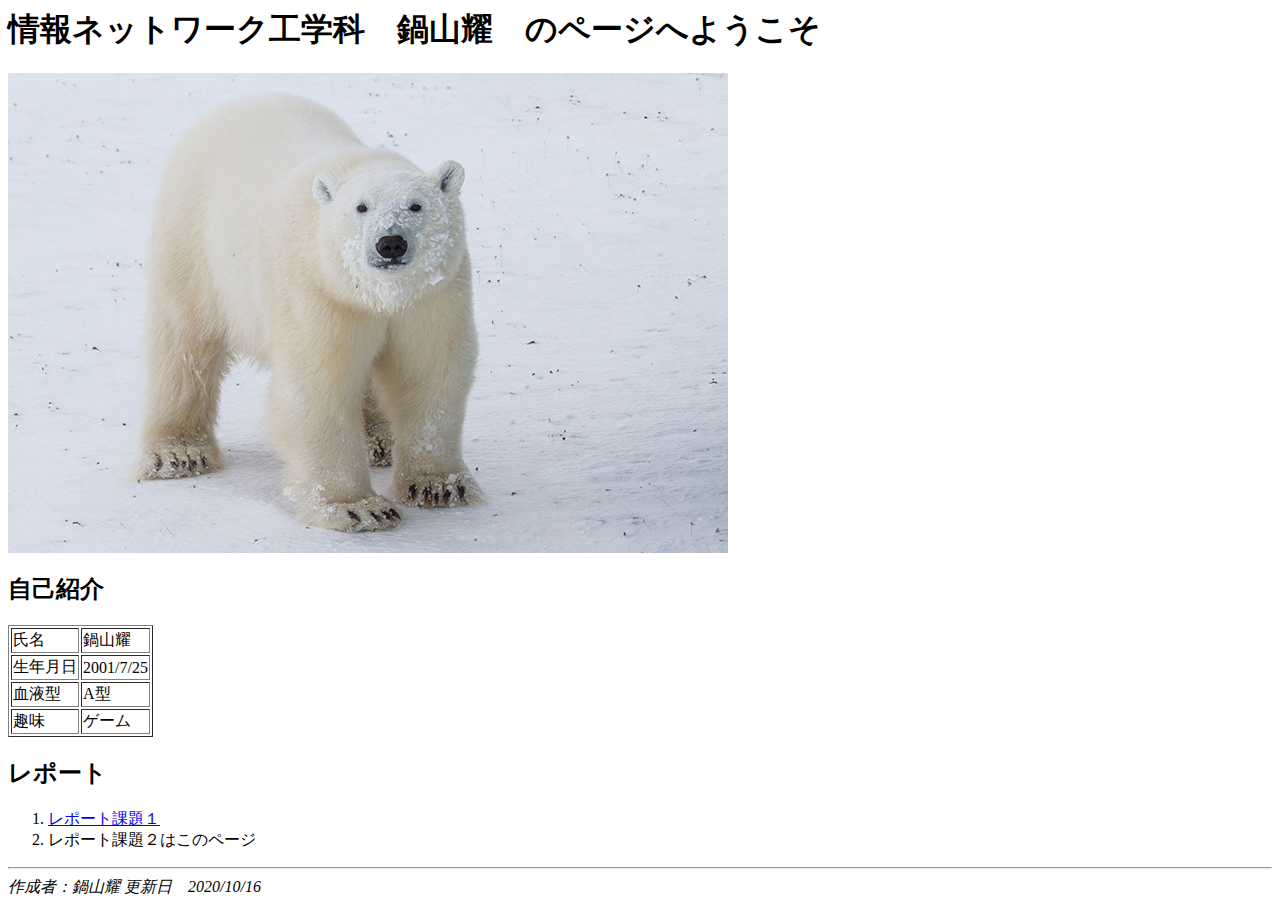
<file: index.html>
<!--コメント -->
<doctype html>
<html>
    <head>
        <meta charset="utf-8">
        <title>トップページ（課題２）</title>
    </head>
    <body>
        <h1>情報ネットワーク工学科　鍋山耀　のページへようこそ</h1>
        <img src="images/02.jpg"alt="読み込めない時用">
        <h2>自己紹介</h2>
        <table border="1">
        <tr><td>氏名</td><td>鍋山耀</td></tr>
        <tr><td>生年月日</td><td>2001/7/25</td></tr>
        <tr><td>血液型</td><td>A型</td></tr>
        <tr><td>趣味</td><td>ゲーム</td></tr>
        </table>
        <h2>レポート</h2>
        <ol>
            <li><a href="kadai1.html">レポート課題１</a></li>
            <li>レポート課題２はこのページ</li>
        </ol>    
        
        <hr>
        <address>作成者：鍋山耀 更新日　2020/10/16</address>
    </body>
</html>
</file>
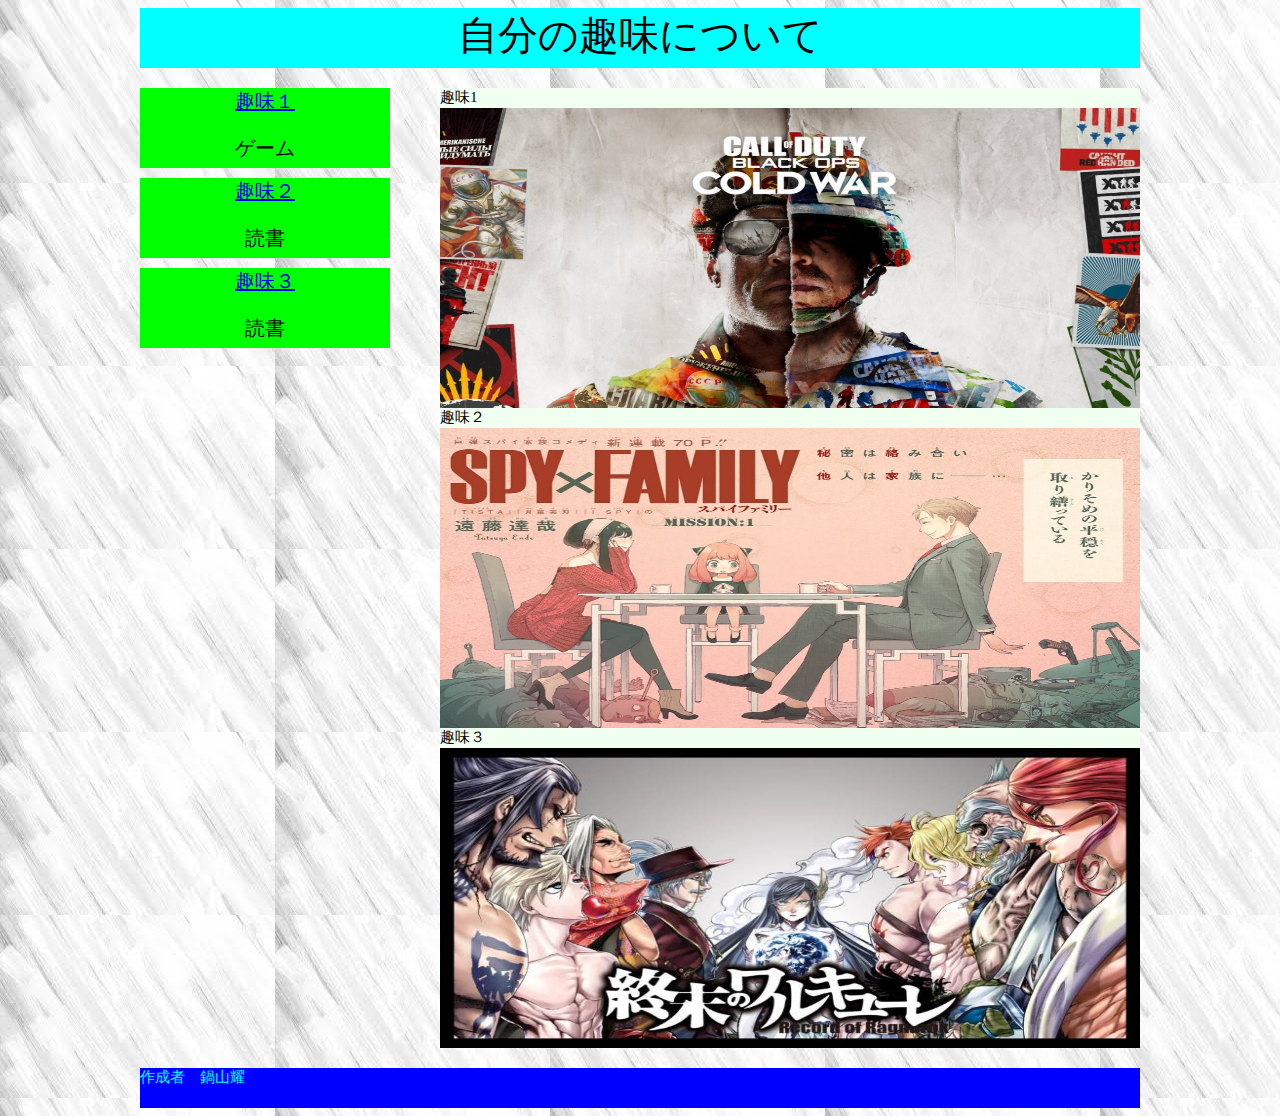
<file: final/index.html>
<!doctype html>
<html>
    <head>
        <meta charset="utf-8">
        <title>趣味について</title>
        <link rel="stylesheet"type="text/css"href="css/final.css">
    </head>
    <body>
        <div class="wrap">
            <div class="title">
                自分の趣味について
            </div>
        
            <div class="syumi">
                <div class="a">
                    <div class="syumi1">
                        <a href="page1.html">趣味１</a>
                        <p>ゲーム</p>
                    </div>
                    <div class="syumi2">
                        <a href="page2.html">趣味２</a>
                        <p>読書</p>
                    </div>
                    <div class="syumi3">
                        <a href="page3.html">趣味３</a>
                        <p>読書</p>
                    </div>
                </div>
                <div class ="b">
                    <div class="bunnsyou">
                        趣味1
                    </div>
                    <div class="gazou">
                        <img src="images/01.jpg"alt="読み込めない時用"width="700px" height="300">
                    </div>
                    <div class="bunnsyou2">
                        趣味２
                    </div> 
                    <div class="gazou2">
                        <img src="images/02.jpg"alt="読み込めない時用"width="700px"  height="300">
                    </div>
                    <div class="bunnsyou3">
                        趣味３
                    </div>
                    <div class="gazou3">
                        <img src="images/03.jpg"alt="読み込めない時用"width="700px"  height="300">
                    </div>
                </div>
            </div>
        <div class="footer">
            作成者　鍋山耀
        </div> 
    </div>
</body>
</file>
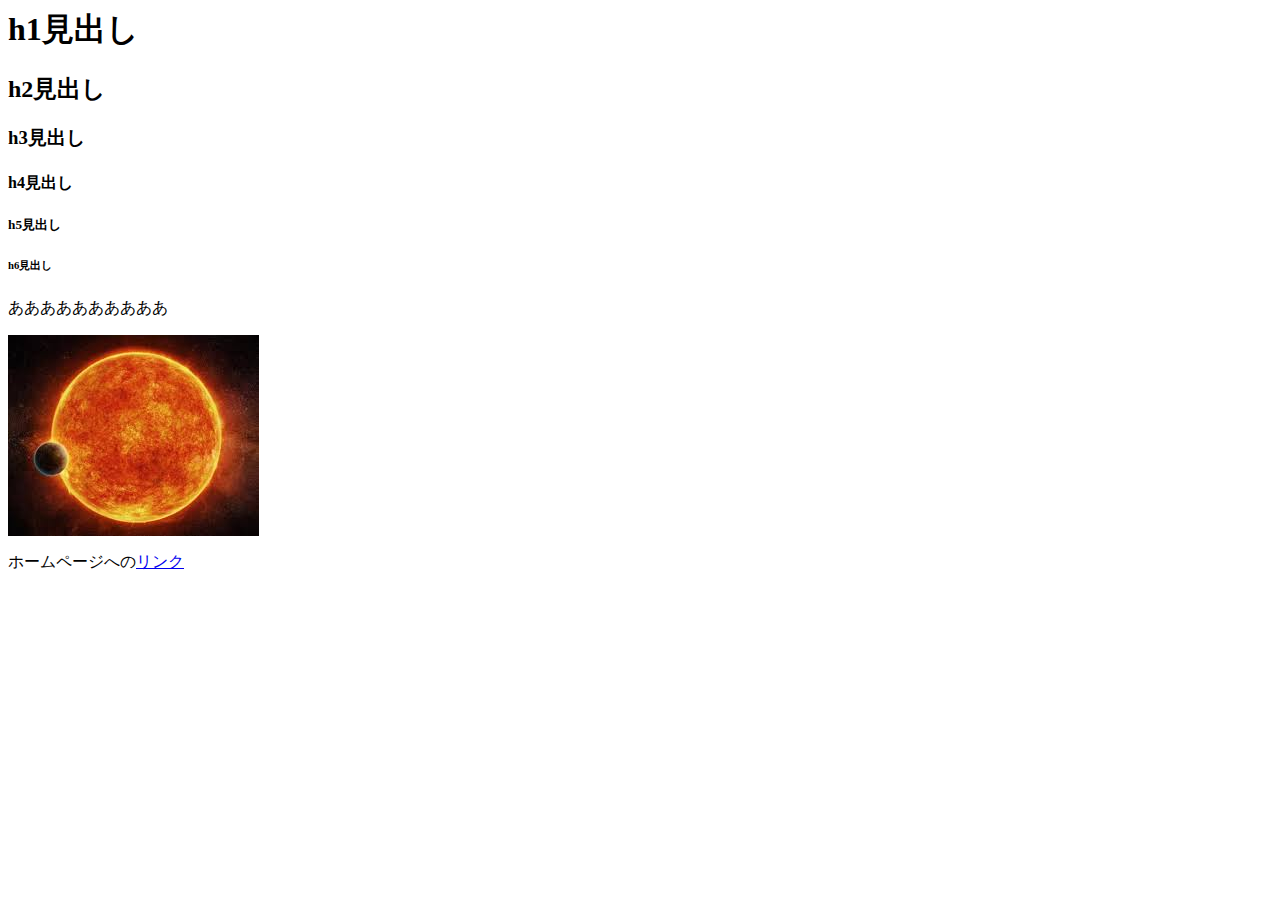
<file: enshu02.html>
<!--コメント -->
<doctype html>
<html>
    <head>
        <meta charset="utf-8">
        <title>演習１</title>
    </head>
    <body>
        <h1>h1見出し</h1>
        <h2>h2見出し</h2>
        <h3>h3見出し</h3>
        <h4>h4見出し</h4>
        <h5>h5見出し</h5>
        <h6>h6見出し</h6>
        <p>ああああああああああ</p>
        <img src="images/01.jpg"alt="読み込めない時用">
        
        <p>ホームページへの<a href="https://www.kurume-it.ac.jp/?gclid=EAIaIQobChMIz4uKp_GU7AIVDKmWCh0vZA-PEAAYASAAEgIn6fD_BwE">リンク</a></p>
        
    </body>
</html>
</file>
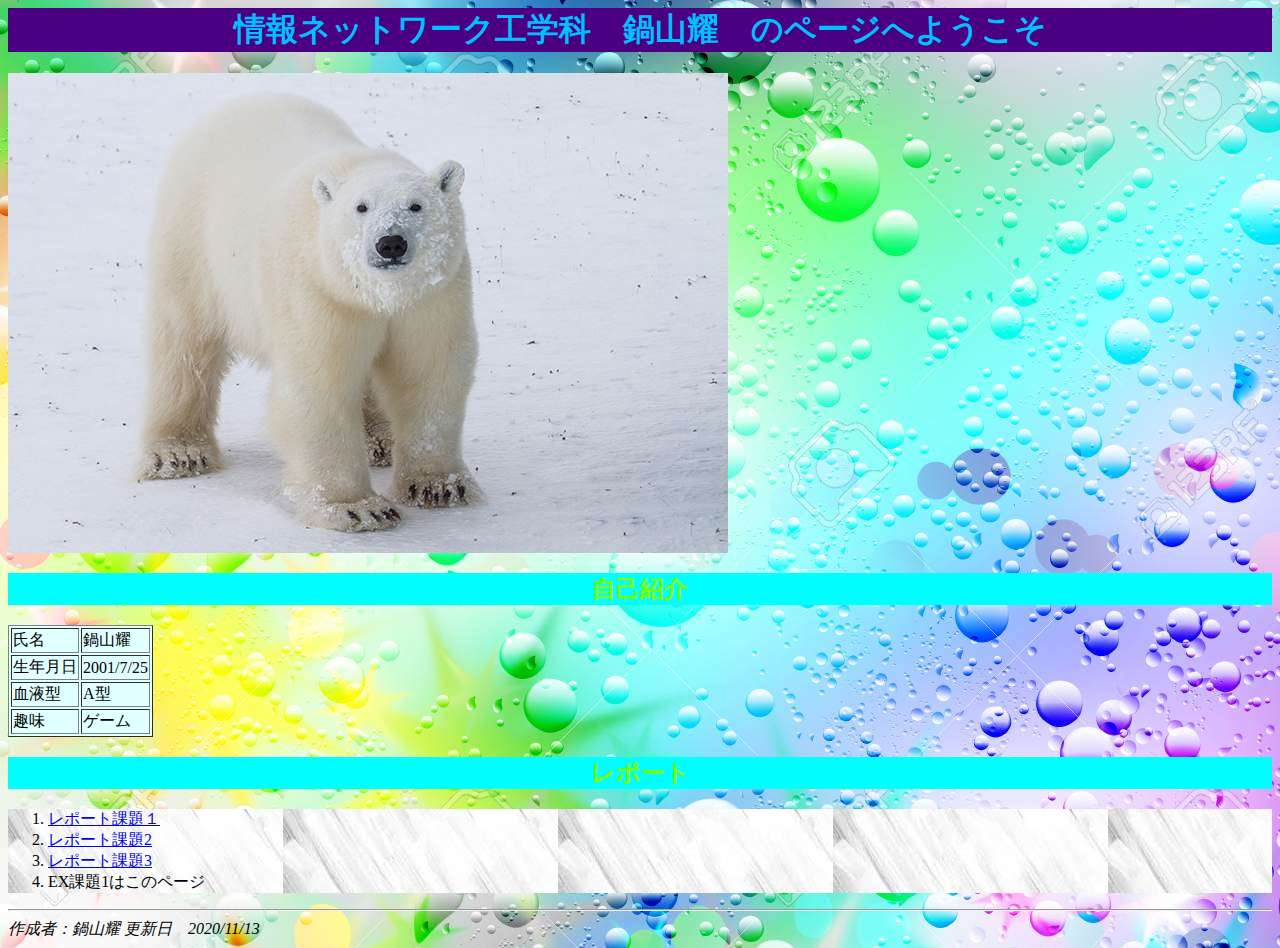
<file: ex1.html>
<!--コメント -->
<doctype html>
<html>
    <head>
        <meta charset="utf-8">
        <title>EX課題１</title>
        <link rel="stylesheet"type="text/css"href="css/ex1.css">
    </head>
    <body>
        <h1>情報ネットワーク工学科　鍋山耀　のページへようこそ</h1>
        <img src="images/02.jpg"alt="読み込めない時用">
        <h2>自己紹介</h2>
        <table border="1">
        <tr><td>氏名</td><td>鍋山耀</td></tr>
        <tr><td>生年月日</td><td>2001/7/25</td></tr>
        <tr><td>血液型</td><td>A型</td></tr>
        <tr><td>趣味</td><td>ゲーム</td></tr>
        </table>
        <h2>レポート</h2>
        <ol>
            <li><a href="kadai1.html">レポート課題１</a></li>
            <li><a href="index.html">レポート課題2</a></li>
            <li><a href="kadai3.html">レポート課題3</a></li>
            <li>EX課題1はこのページ</li>
        </ol>    
        
        <hr>
        <address>作成者：鍋山耀 更新日　2020/11/13</address>
    </body>
</html>
</file>
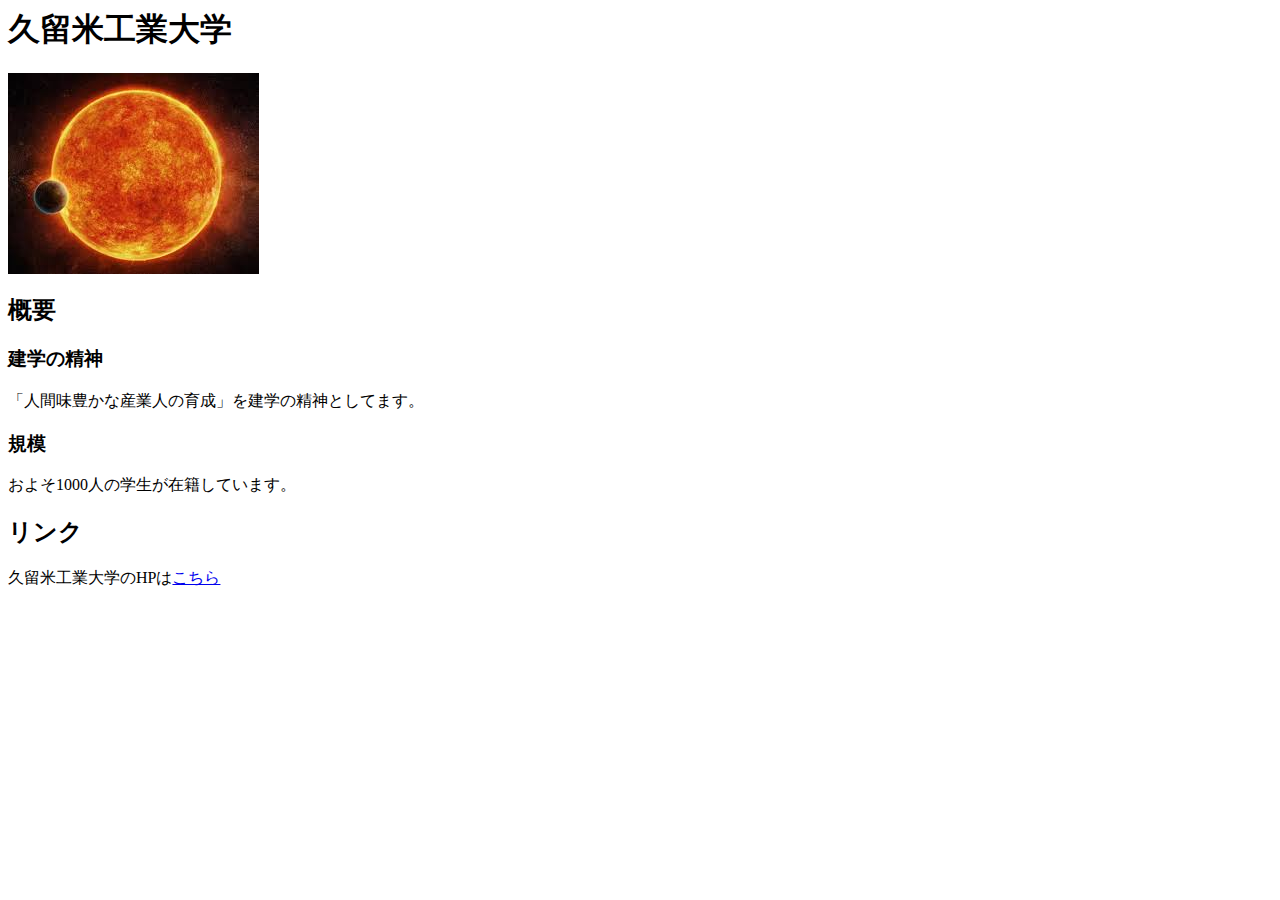
<file: kadai1.html>
<!--コメント -->
<doctype html>
<html>
    <head>
        <meta charset="utf-8">
        <title>課題１</title>
    </head>
    <body>
        <h1>久留米工業大学</h1>
        <img src="images/01.jpg"alt="読み込めない時用">
        <h2>概要</h2>
        <h3>建学の精神</h3>
        <p>「人間味豊かな産業人の育成」を建学の精神としてます。</p>
        <h3>規模</h3>
        <p>およそ1000人の学生が在籍しています。</p>
        <h2>リンク</h2>
        
        <p>久留米工業大学のHPは<a href="https://www.kurume-it.ac.jp/?gclid=EAIaIQobChMIz4uKp_GU7AIVDKmWCh0vZA-PEAAYASAAEgIn6fD_BwE">こちら</a></p>
        
    </body>
</html>
</file>
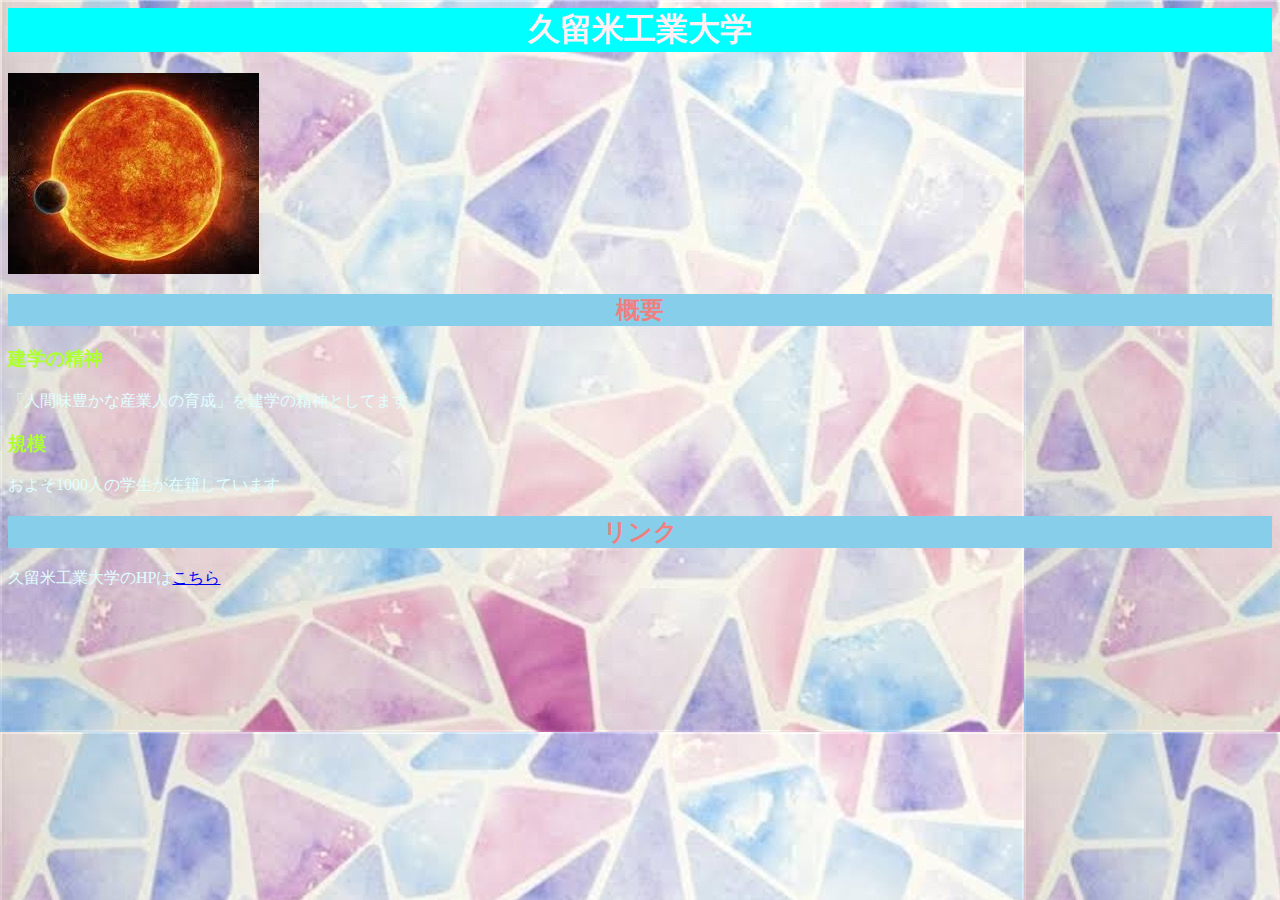
<file: kadai3.html>
<!--コメント -->
<doctype html>
<html>
    <head>
        <meta charset="utf-8">
        <title>課題3</title>
        <link rel="stylesheet"type="text/css"href="css/kadai3.css">
    </head>
    <body>
        <h1>久留米工業大学</h1>
        <img src="images/01.jpg"alt="読み込めない時用">
        <h2>概要</h2>
        <h3>建学の精神</h3>
        <p>「人間味豊かな産業人の育成」を建学の精神としてます。</p>
        <h3>規模</h3>
        <p>およそ1000人の学生が在籍しています。</p>
        <h2>リンク</h2>
        
        <p>久留米工業大学のHPは<a href="https://www.kurume-it.ac.jp/?gclid=EAIaIQobChMIz4uKp_GU7AIVDKmWCh0vZA-PEAAYASAAEgIn6fD_BwE">こちら</a></p>
        
    </body>
</html>
</file>
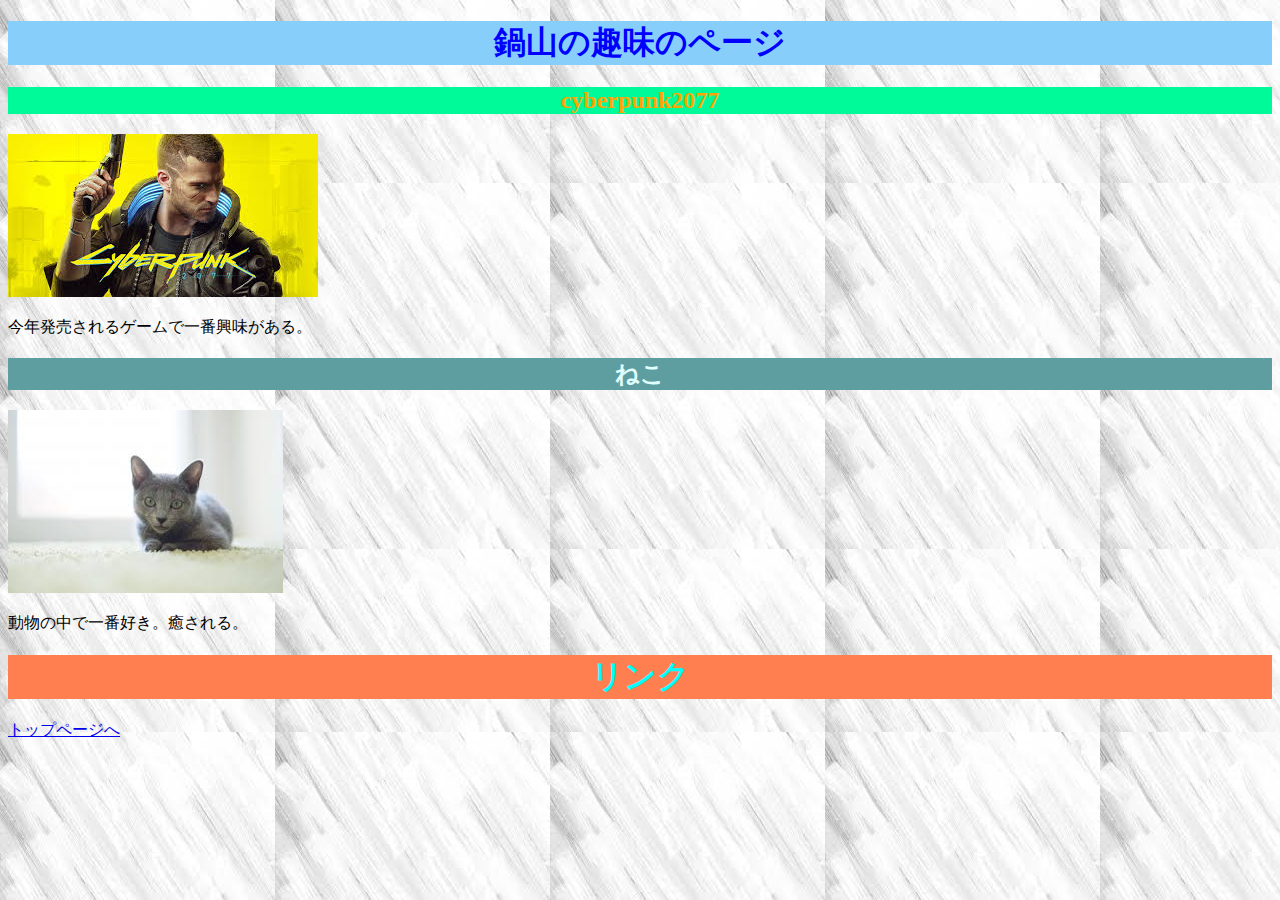
<file: kadai4.html>
<!doctype html>
<html>
    <head>
        <meta charset="utf-8">
        <title>課題４</title>
        <link rel="stylesheet"type="text/css"href="css/kadai4.css">
    </head>
    <body>
        <h1 class="midasi">鍋山の趣味のページ</h1>
        <h2 class="a">cyberpunk2077</h2>
        <img src="images/08.jpg"alt="読み込めない時用">    
        <P class="setumei">今年発売されるゲームで一番興味がある。</P>
    
        <h2 class="b">ねこ</h2>
        <img src="images/09.jpg"alt="読み込めない時用">  
        <P class="setumei2">動物の中で一番好き。癒される。</P>
        <h1 id="rink">リンク</h1>
        <p><a href="index.html">トップページへ</a></p>   
    </body>
</html>
</file>
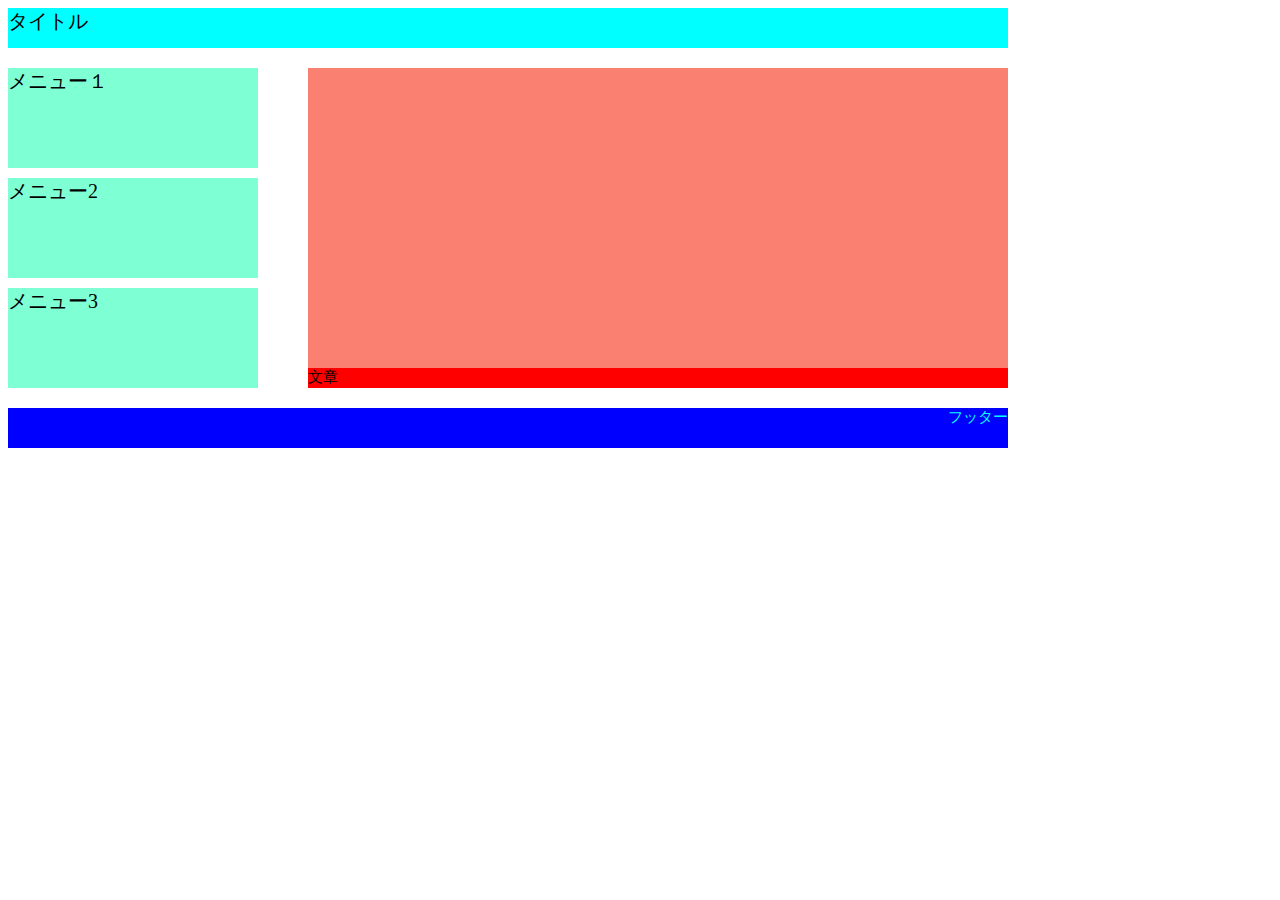
<file: kadai5.html>
<!doctype html>
<html>
    <head>
        <meta charset="utf-8">
        <title>課題５</title>
        <link rel="stylesheet"type="text/css"href="css/kadai5.css">
    </head>
    <body>
        <div class="title">
            タイトル
        </div>
        
        <div class="menu">
            <div class="a">
                <div class="menu1">
                    メニュー１
                </div>
                <div class="menu2">
                    メニュー2
                </div>
                <div class="menu3">
                    メニュー3
                </div>
            </div>
            <div class ="b">
                <div class="gazou">
                </div>
                <div class="bunnsyou">
                    文章
                </div> 
            </div>
        </div>
        
        <div class="footer">
            フッター
        </div>
        
    </body>
</file>
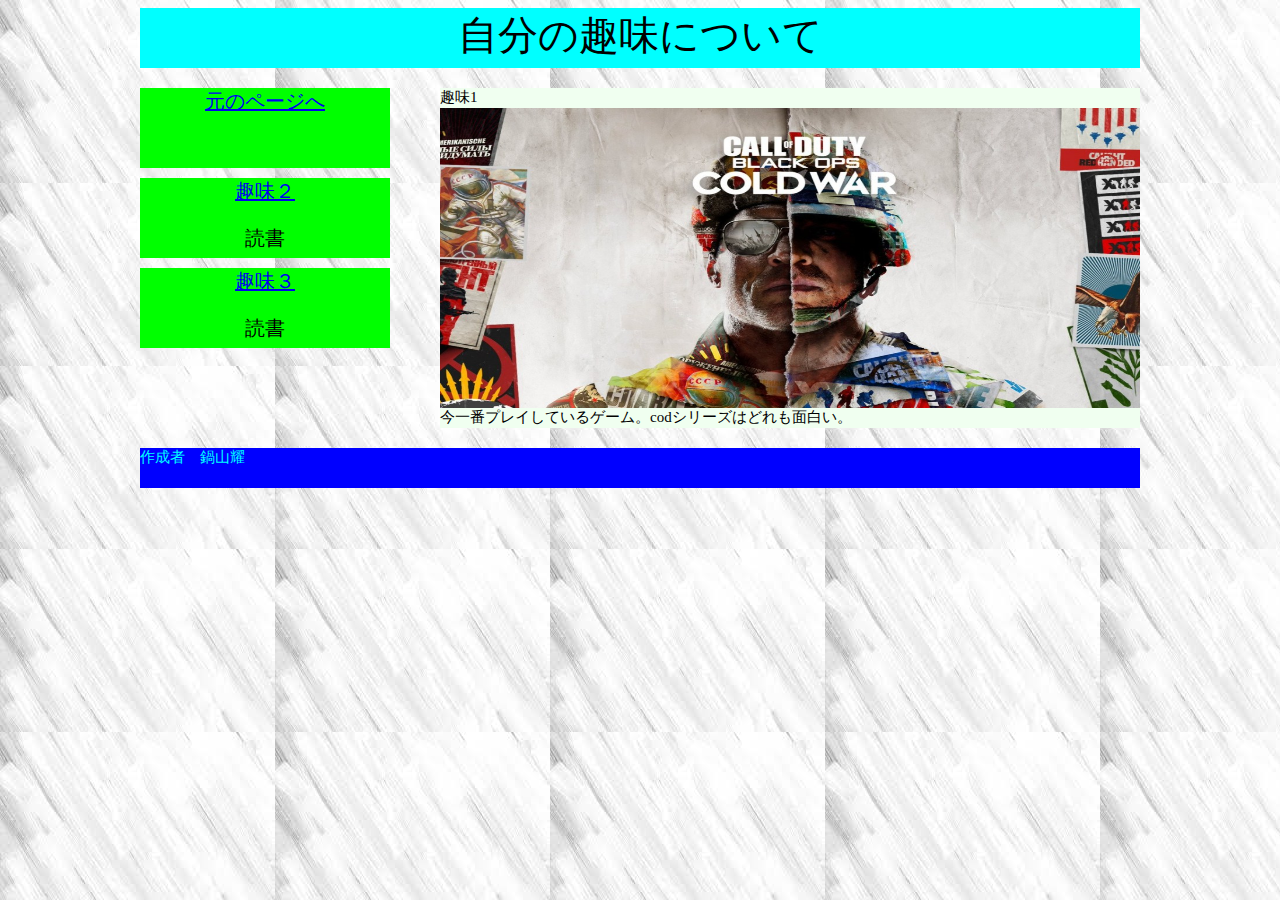
<file: final/page1.html>
<!doctype html>
<html>
    <head>
        <meta charset="utf-8">
        <title>課題５</title>
        <link rel="stylesheet"type="text/css"href="css/final.css">
    </head>
    <body>
        <div class="wrap">
            <div class="title">
                自分の趣味について
            </div>
        
            <div class="syumi">
                <div class="a">
                    <div class="syumi1">
                        <a href="index.html">元のページへ</a>
                    </div>
                    <div class="syumi2">
                        <a href="page2.html">趣味２</a>
                        <p>読書</p>
                    </div>
                    <div class="syumi3">
                        <a href="page3.html">趣味３</a>
                        <p>読書</p>
                    </div>
                </div>
                <div class ="b">
                    <div class="bunnsyou">
                        趣味1
                    </div>
                    <div class="gazou">
                        <img src="images/01.jpg"alt="読み込めない時用"width="700px" height="300">
                    </div>
                    <div class="bunnsyou">
                        今一番プレイしているゲーム。codシリーズはどれも面白い。
                    </div> 
                </div>
            </div>
        <div class="footer">
            作成者　鍋山耀
        </div> 
    </div>
</body>
</file>
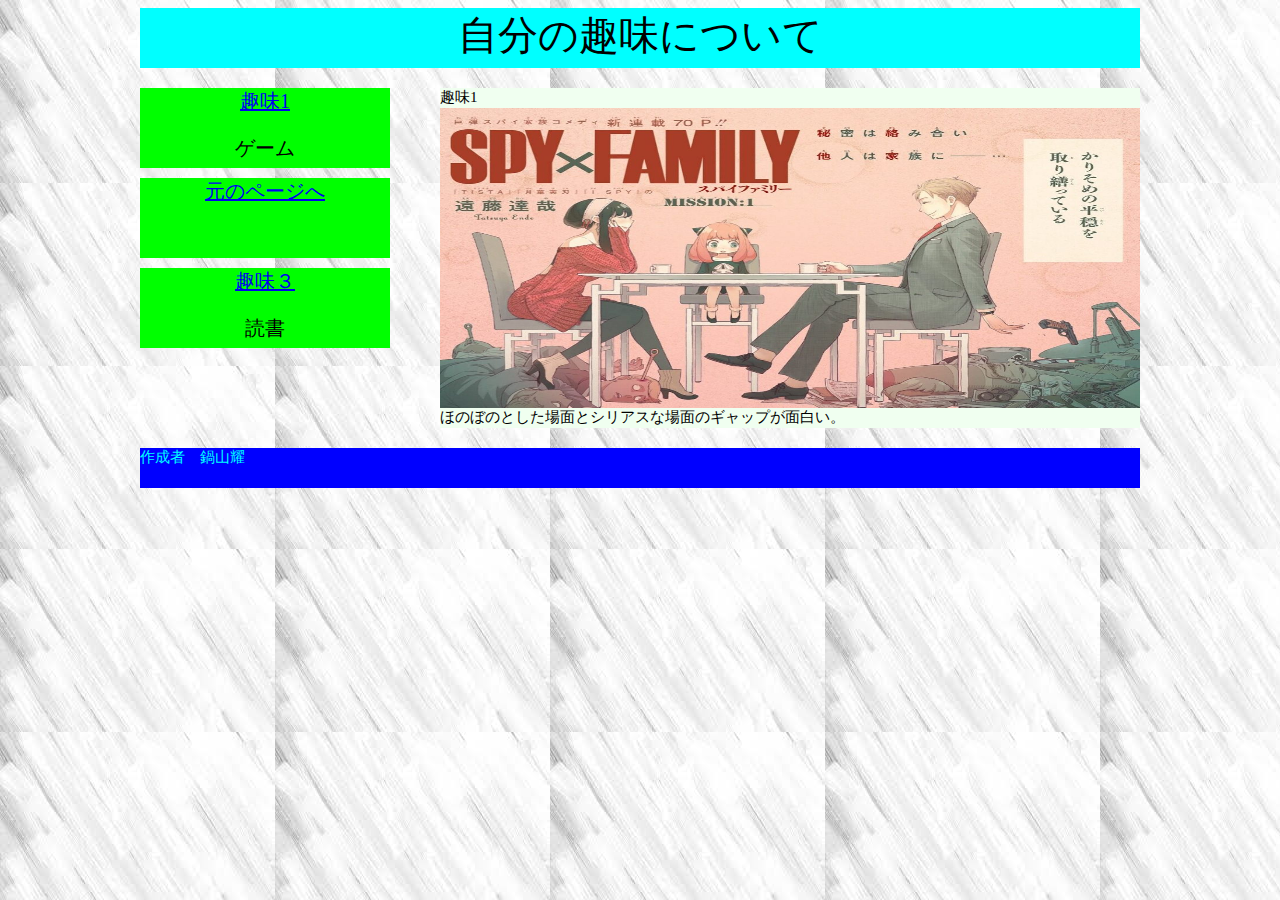
<file: final/page2.html>
<!doctype html>
<html>
    <head>
        <meta charset="utf-8">
        <title>課題５</title>
        <link rel="stylesheet"type="text/css"href="css/final.css">
    </head>
    <body>
        <div class="wrap">
            <div class="title">
                自分の趣味について
            </div>
        
            <div class="syumi">
                <div class="a">
                    <div class="syumi1">
                        <a href="page1.html">趣味1</a>
                        <p>ゲーム</p>
                    </div>
                    <div class="syumi2">
                        <a href="index.html">元のページへ</a>
                        
                    </div>
                    <div class="syumi3">
                        <a href="page3.html">趣味３</a>
                        <p>読書</p>
                    </div>
                </div>
                <div class ="b">
                    <div class="bunnsyou">
                        趣味1
                    </div>
                    <div class="gazou">
                        <img src="images/02.jpg"alt="読み込めない時用"width="700px" height="300">
                    </div>
                    <div class="bunnsyou">
                        ほのぼのとした場面とシリアスな場面のギャップが面白い。
                    </div> 
                </div>
            </div>
        <div class="footer">
            作成者　鍋山耀
        </div> 
    </div>
</body>
</file>
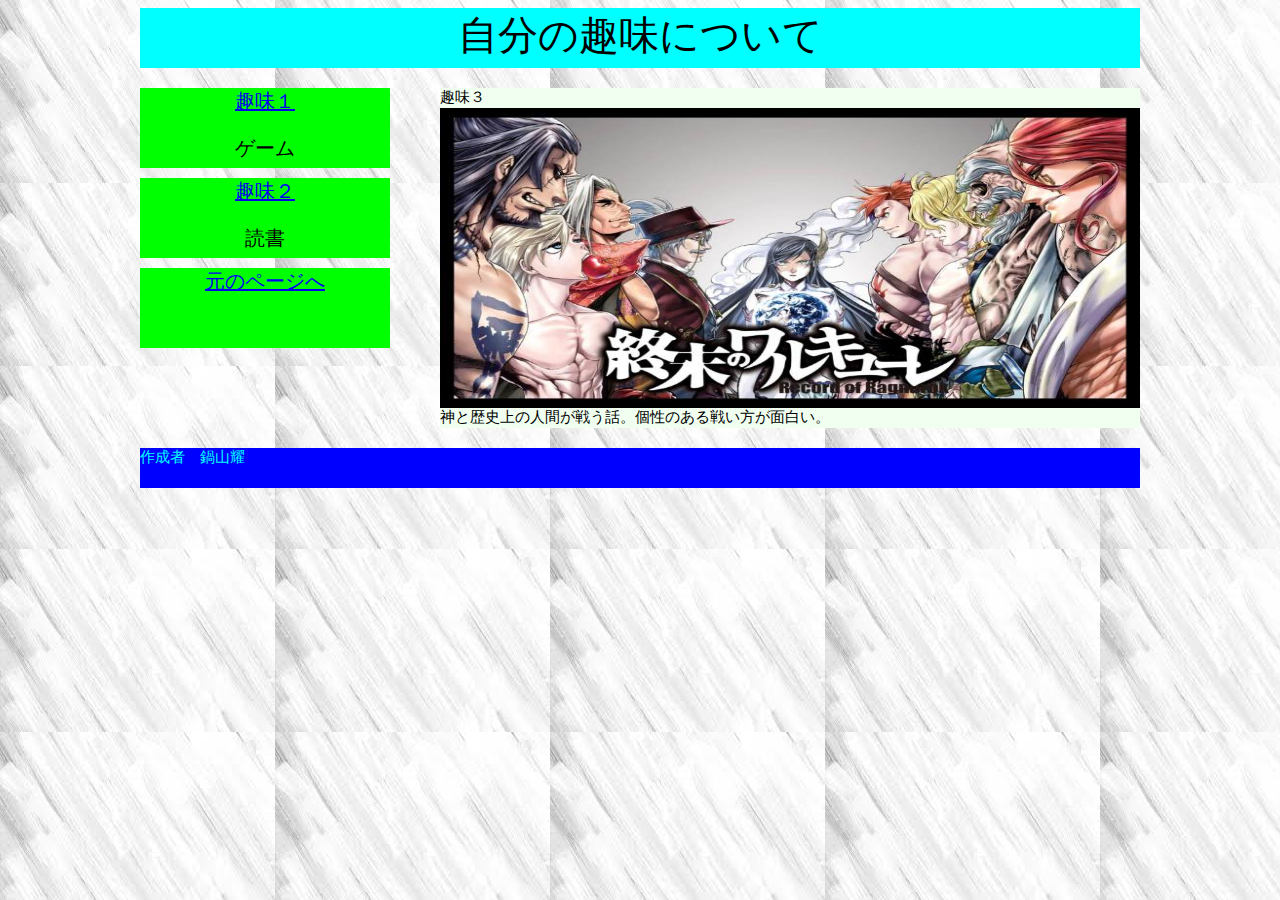
<file: final/page3.html>
<!doctype html>
<html>
    <head>
        <meta charset="utf-8">
        <title>課題５</title>
        <link rel="stylesheet"type="text/css"href="css/final.css">
    </head>
    <body>
        <div class="wrap">
            <div class="title">
                自分の趣味について
            </div>
        
            <div class="syumi">
                <div class="a">
                    <div class="syumi1">
                        <a href="page1.html">趣味１</a>
                        <p>ゲーム</p>
                    </div>
                    <div class="syumi2">
                        <a href="page2.html">趣味２</a>
                        <p>読書</p>
                    </div>
                    <div class="syumi3">
                        <a href="index.html">元のページへ</a>
                    </div>
                </div>
                <div class ="b">
                    <div class="bunnsyou">
                        趣味３
                    </div>
                    <div class="gazou">
                        <img src="images/03.jpg"alt="読み込めない時用"width="700px" height="300">
                    </div>
                    <div class="bunnsyou">
                        神と歴史上の人間が戦う話。個性のある戦い方が面白い。
                    </div> 
                </div>
            </div>
        <div class="footer">
            作成者　鍋山耀
        </div> 
    </div>
</body>
</file>
<file: final/css/final.css>
div.title{
    width: 1000px;
    height: 60px;
    background-color: aqua;
    text-align: center;
    font-size: 40px;
    font-family:"impact";
    margin-bottom:20px;
}
div.syumi1{
    width:250px;
    height:80px;
    background-color: lime;
    font-size: 20px;
    text-align: center;
    font-family:"impact";
    margin-bottom:10px;
    margin-right:50px;
}

div.syumi2{
    width:250px;
    height:80px;
    background-color: lime;
    font-size: 20px;
    text-align: center;
    font-family:"impact";
    margin-bottom:10px;
    margin-right:50px;
}

div.syumi3{
    width:250px;
    height:80px;
    background-color: lime;
    font-size: 20px;
    text-align: center;
    font-family:"impact";
    margin-right:50px;
}

div.gazou{
    width: 700px;
    height: 300px;
    font-size: 50px;
    background-color: salmon;
}

div.bunnsyou{
    width: 700px;
    height: 20px;
    font-size: 15px;
    background-color: honeydew;
}
div.gazou2{
    width: 700px;
    height: 300px;
    font-size: 50px;
    background-color: salmon;
}

div.bunnsyou2{
    width: 700px;
    height: 20px;
    font-size: 15px;
    background-color: honeydew;
}
div.gazou3{
    width: 700px;
    height: 300px;
    font-size: 50px;
}

div.bunnsyou3{
    width: 700px;
    height: 20px;
    font-size: 15px;
    background-color: honeydew;
}
div.footer{
    width: 1000px;
    height: 40px;
    background-color: blue;
    font-size: 15px;
    color: aqua;
}

div.syumi{
    font-size: 0px;
    width: 1000px;
    margin-bottom:20px;
}

div.a{
    display:inline-block;
    vertical-align:top;
}

div.b{
    display:inline-block;
    vertical-align:top;
}
body{
    background-image: url(../images/07.jpg);
}
div.wrap{
width : 1000px;
margin : 0px auto;
}
</file>
<file: css/ex1.css>
h1{
    color:#00bfff;
    text-align: center;
    background:#4b0082; 
}

h2{
    color:#7fff00 ;
    text-align: center;
    background:#00ffff; 
}

table{
    background:#e0ffff; 
}

ol{
    background-image: url(../images/07.jpg);
}

body{
    background-image: url(../images/06.jpg);
}
</file>
<file: css/kadai3.css>
h1{
    color:#FFF0F5;
    text-align:center;
    background:#00FFFF;
}

h2{
    color:#F08080;
    text-align:center;
    background:#87CEEB;
}

h3{
    color:#ADFF2F;
}

p{
    color:#E0FFFF;
}
body{
    background-image:url(../images/04.jpg);
}
</file>
<file: css/kadai4.css>
h1.midasi{
    color: blue;
    text-align: center;
    background-color:lightskyblue;
}

h1#rink{
    color:aqua;
    text-align: center;
    background-color: coral
}

h2.a{
    text-align: center;
    color: orange;
    background-color: mediumspringgreen
}

h2.b{
    text-align: center;
    color: lightcyan;
    background-color: cadetblue
}

body{
    background-image: url(../images/07.jpg);
}
</file>
<file: css/kadai5.css>
div.title{
    width: 1000px;
    height: 40px;
    background-color: aqua;
    font-size: 20px;
    font-family:"impact";
    margin-bottom:20px;
}
div.menu1{
    width:250px;
    height:100px;
    background-color: aquamarine;
    font-size: 20px;
    font-family:"impact";
    margin-bottom:10px;
    margin-right:50px;
}

div.menu2{
    width:250px;
    height:100px;
    background-color: aquamarine;
    font-size: 20px;
    font-family:"impact";
    margin-bottom:10px;
    margin-right:50px;
}

div.menu3{
    width:250px;
    height:100px;
    background-color: aquamarine;
    font-size: 20px;
    font-family:"impact";
    margin-right:50px;
}

div.gazou{
    width: 700px;
    height: 300px;
    font-size: 50px;
    background-color: salmon;
}

div.bunnsyou{
    width: 700px;
    height: 20px;
    font-size: 15px;
    background-color: red;
}

div.footer{
    width: 1000px;
    height: 40px;
    background-color: blue;
    font-size: 15px;
    color: aqua;
    text-align: right;
}

div.menu{
    font-size: 0px;
    width: 1000px;
    margin-bottom:20px;
}

div.a{
    display:inline-block;
    vertical-align:top;
}

div.b{
    display:inline-block;
    vertical-align:top;
}
</file>
